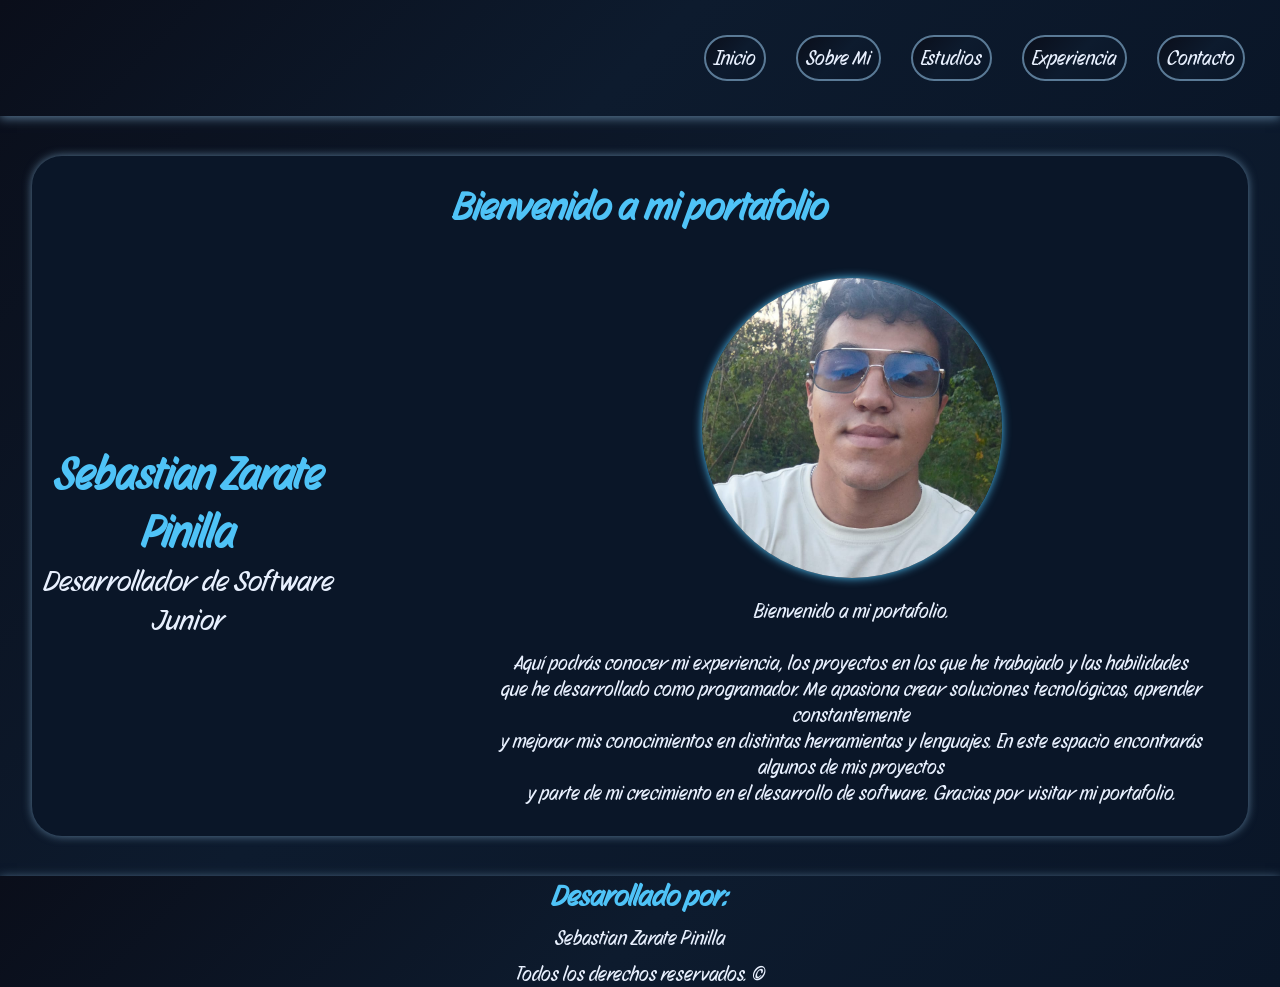
<file: src/index.html>
<!DOCTYPE html>
<html lang="en">

<head>
    <meta charset="UTF-8">
    <meta name="viewport" content="width=device-width, initial-scale=1.0">
    <link rel="stylesheet" href="./css/style.css">
    <link rel="stylesheet" href="./css/home.css">

    <link rel="preconnect" href="https://fonts.googleapis.com">
    <link rel="preconnect" href="https://fonts.gstatic.com" crossorigin>
    <link href="https://fonts.googleapis.com/css2?family=Story+Script&display=swap" rel="stylesheet">
    <link rel="preconnect" href="https://fonts.googleapis.com">
    <link rel="preconnect" href="https://fonts.gstatic.com" crossorigin>
    <link
        href="https://fonts.googleapis.com/css2?family=Exo+2:ital,wght@0,100..900;1,100..900&family=Story+Script&display=swap"
        rel="stylesheet">
    <title>Mi Portafolio</title>
</head>

<body>
    <header class="head_nav">
        <input type="checkbox" id="check-menu">
        <label for="check-menu"><img src="./img/bars-solid-full.svg" alt="logo de menu" class="logo_hamburger"></label>
        <nav class="nav_principal">
            <ul class="ul_menu">
                <li class="item_menu"><a class="link_menu" href="#">Inicio</a></li>
                <li class="item_menu"><a class="link_menu" href="./html/sobre_mi.html">Sobre Mi</a></li>
                <li class="item_menu"><a class="link_menu" href="./html/estudios.html">Estudios</a></li>
                <li class="item_menu"><a class="link_menu" href="./html/experiencia.html">Experiencia</a></li>
                <li class="item_menu"><a class="link_menu" href="./html/contacto.html">Contacto</a></li>
            </ul>
        </nav>
    </header>

    <main>
        <section class="main_div">
            <h1 class="h1_Welcome">Bienvenido a mi portafolio</h1>
            <div class="content_MainPage">

                <div class="text_main">
                    <h2 class="h2_name">Sebastian Zarate Pinilla</h2>
                    <p>Desarrollador de Software Junior</p>
                </div>

                <div class="img_flex">
                    <img class="img" src="./img/102a0bab-5954-4acd-9114-4d588d433d1a.jpg"
                        alt="Imagen de Sebastian Zarate">
                    <p>
                        Bienvenido a mi portafolio.<br><br>
                        Aquí podrás conocer mi experiencia, los proyectos en los que he trabajado
                        y las habilidades<br>
                        que he desarrollado como programador.
                        Me apasiona crear soluciones tecnológicas, aprender constantemente<br>
                        y mejorar mis conocimientos en distintas herramientas y lenguajes.
                        En este espacio encontrarás algunos de mis proyectos<br>
                        y parte de mi crecimiento en el desarrollo de software.
                        Gracias por visitar mi portafolio.
                    </p>
                </div>
            </div>
        </section>
    </main>

    <footer class="footer_copyRigth">
        <div class="copyRigth">
            <h2>Desarollado por:</h2>
            <p>Sebastian Zarate Pinilla</p>
            <p>Todos los derechos reservados. ©</p>
        </div>
    </footer>

</body>

</html>
</file>
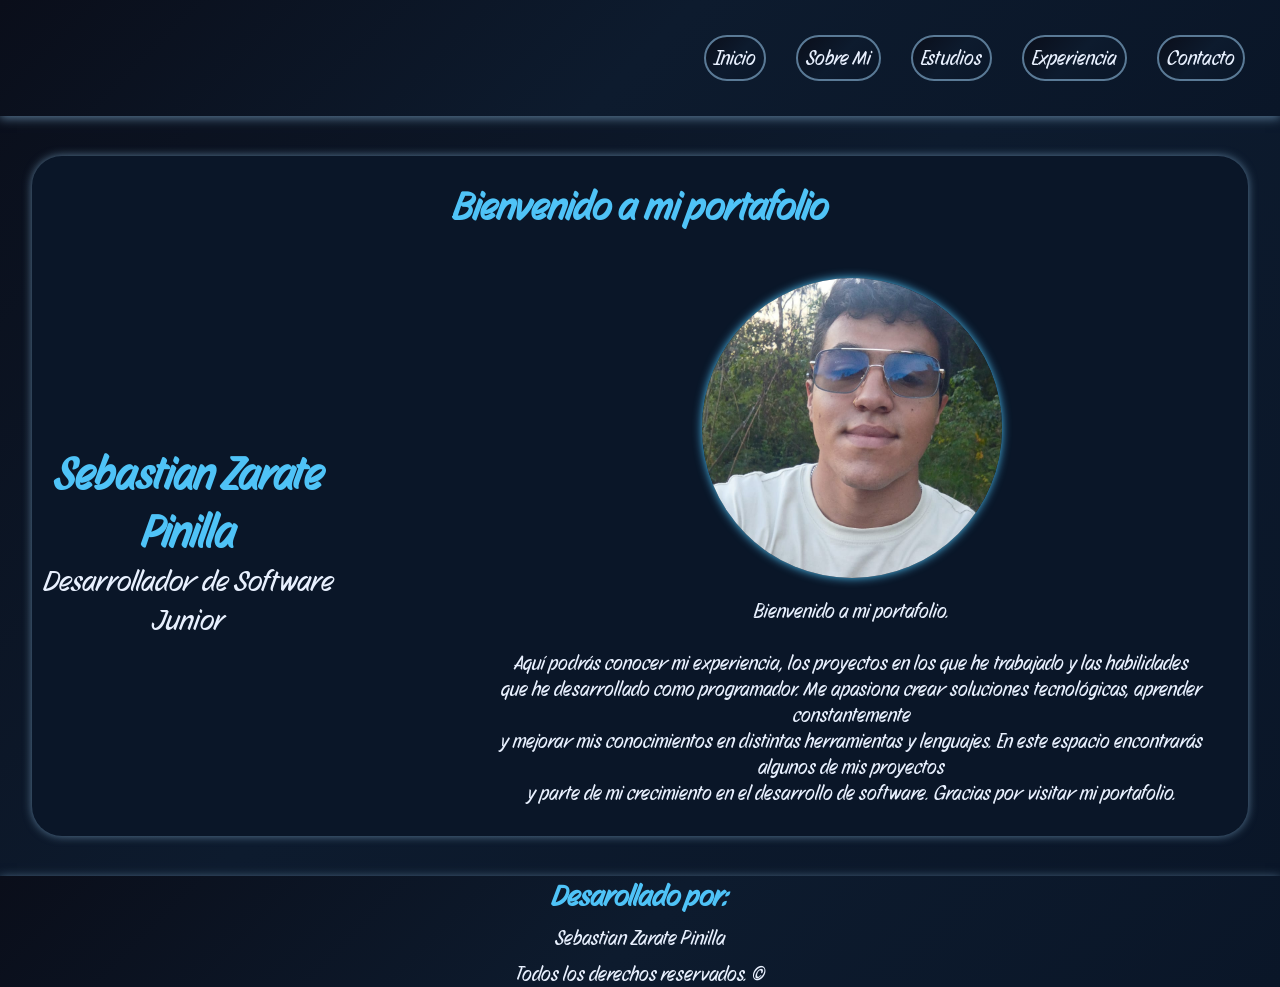
<file: src/html/index.html>
<!DOCTYPE html>
<html lang="en">

<head>
    <meta charset="UTF-8">
    <meta name="viewport" content="width=device-width, initial-scale=1.0">
    <link rel="stylesheet" href="./../css/style.css">
    <link rel="stylesheet" href="./../css/home.css">

    <link rel="preconnect" href="https://fonts.googleapis.com">
    <link rel="preconnect" href="https://fonts.gstatic.com" crossorigin>
    <link href="https://fonts.googleapis.com/css2?family=Story+Script&display=swap" rel="stylesheet">
    <link rel="preconnect" href="https://fonts.googleapis.com">
    <link rel="preconnect" href="https://fonts.gstatic.com" crossorigin>
    <link
        href="https://fonts.googleapis.com/css2?family=Exo+2:ital,wght@0,100..900;1,100..900&family=Story+Script&display=swap"
        rel="stylesheet">
    <title>Mi Portafolio</title>
</head>

<body>
    <header class="head_nav">
        <input type="checkbox" id="check-menu">
        <label for="check-menu"><img src="./../img/bars-solid-full.svg" alt="logo de menu" class="logo_hamburger"></label>
        <nav class="nav_principal">
            <ul class="ul_menu">
                <li class="item_menu"><a class="link_menu" href="#">Inicio</a></li>
                <li class="item_menu"><a class="link_menu" href="./sobre_mi.html">Sobre Mi</a></li>
                <li class="item_menu"><a class="link_menu" href="./estudios.html">Estudios</a></li>
                <li class="item_menu"><a class="link_menu" href="./experiencia.html">Experiencia</a></li>
                <li class="item_menu"><a class="link_menu" href="./contacto.html">Contacto</a></li>
            </ul>
        </nav>
    </header>

    <main>
        <section class="main_div">
            <h1 class="h1_Welcome">Bienvenido a mi portafolio</h1>
            <div class="content_MainPage">

                <div class="text_main">
                    <h2 class="h2_name">Sebastian Zarate Pinilla</h2>
                    <p>Desarrollador de Software Junior</p>
                </div>

                <div class="img_flex">
                    <img class="img" src="./../img/102a0bab-5954-4acd-9114-4d588d433d1a.jpg"
                        alt="Imagen de Sebastian Zarate">
                    <p>
                        Bienvenido a mi portafolio.<br><br>
                        Aquí podrás conocer mi experiencia, los proyectos en los que he trabajado
                        y las habilidades<br>
                        que he desarrollado como programador.
                        Me apasiona crear soluciones tecnológicas, aprender constantemente<br>
                        y mejorar mis conocimientos en distintas herramientas y lenguajes.
                        En este espacio encontrarás algunos de mis proyectos<br>
                        y parte de mi crecimiento en el desarrollo de software.
                        Gracias por visitar mi portafolio.
                    </p>
                </div>
            </div>
        </section>
    </main>

    <footer class="footer_copyRigth">
        <div class="copyRigth">
            <h2>Desarollado por:</h2>
            <p>Sebastian Zarate Pinilla</p>
            <p>Todos los derechos reservados. ©</p>
        </div>
    </footer>

</body>

</html>
</file>
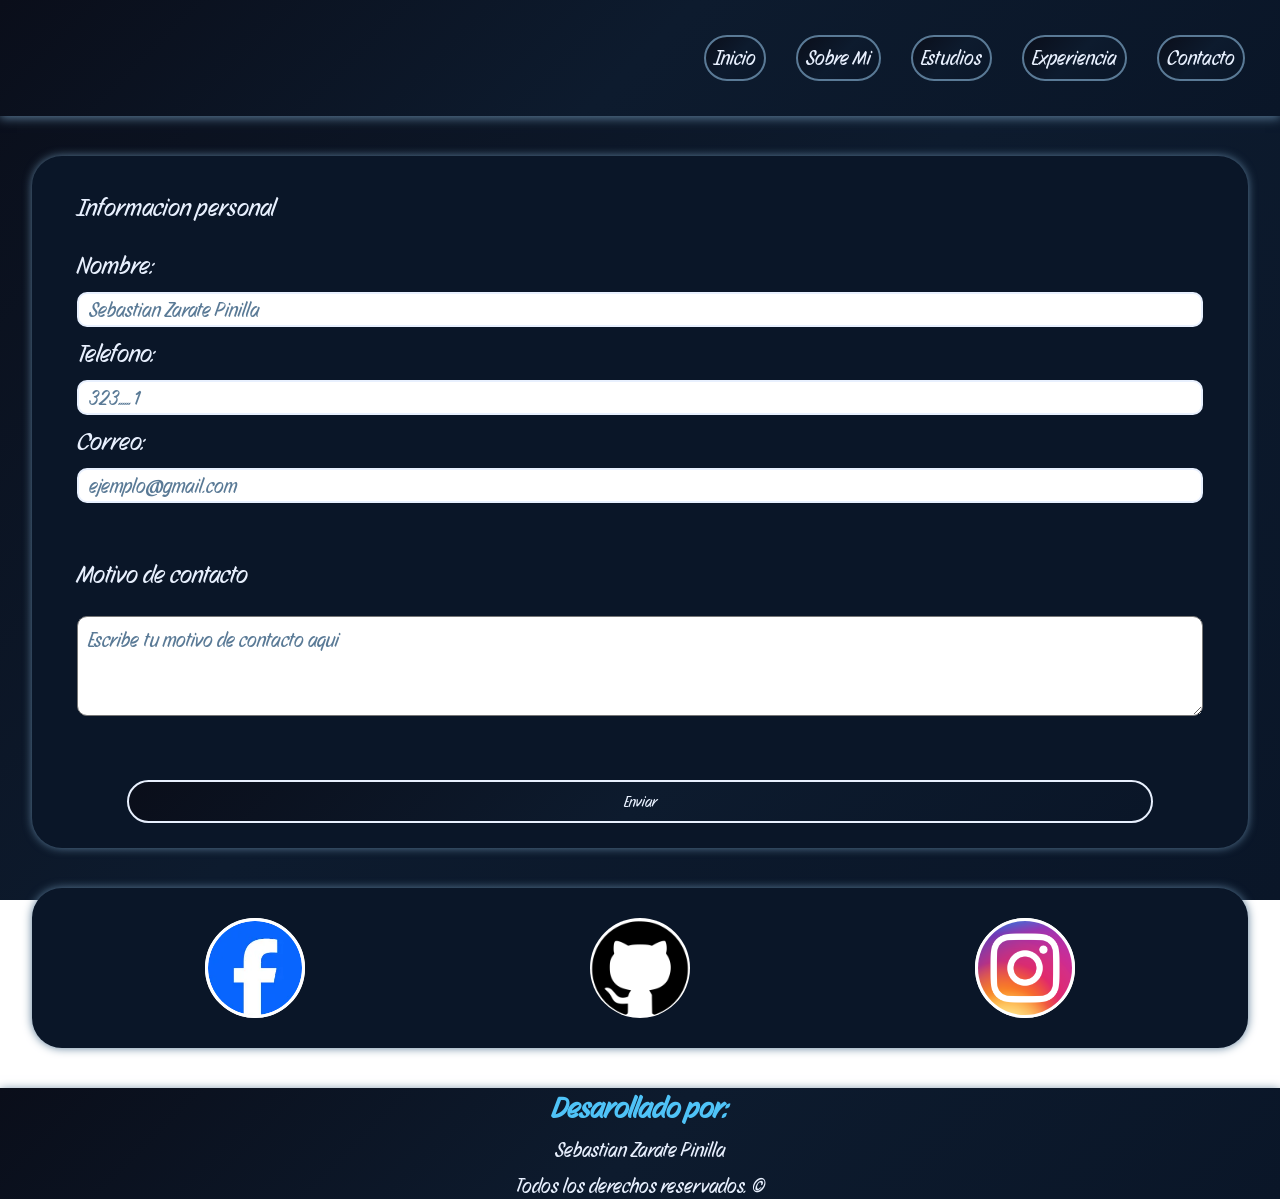
<file: src/html/contacto.html>
<!DOCTYPE html>
<html lang="en">

<head>
    <meta charset="UTF-8">
    <meta name="viewport" content="width=device-width, initial-scale=1.0">
    <link rel="stylesheet" href="./../css/style.css">
    <link rel="stylesheet" href="./../css/contacto.css">

    <link rel="preconnect" href="https://fonts.googleapis.com">
    <link rel="preconnect" href="https://fonts.gstatic.com" crossorigin>
    <link href="https://fonts.googleapis.com/css2?family=Story+Script&display=swap" rel="stylesheet">
    <link rel="preconnect" href="https://fonts.googleapis.com">
    <link rel="preconnect" href="https://fonts.gstatic.com" crossorigin>
    <link
        href="https://fonts.googleapis.com/css2?family=Exo+2:ital,wght@0,100..900;1,100..900&family=Story+Script&display=swap"
        rel="stylesheet">
    <title>Document</title>
</head>

<body>
    <header class="head_nav">
        <input type="checkbox" id="check-menu">
        <label for="check-menu"><img src="./../img/bars-solid-full.svg" alt="logo de menu"
                class="logo_hamburger"></label>
        <nav class="nav_principal">
            <ul class="ul_menu">
                <li class="item_menu"><a class="link_menu" href="./../index.html">Inicio</a></li>
                <li class="item_menu"><a class="link_menu" href="./sobre_mi.html">Sobre Mi</a></li>
                <li class="item_menu"><a class="link_menu" href="./estudios.html">Estudios</a></li>
                <li class="item_menu"><a class="link_menu" href="./experiencia.html">Experiencia</a></li>
                <li class="item_menu"><a class="link_menu" href="#">Contacto</a></li>
            </ul>
        </nav>
    </header>

    <main>
        <section class="main_div">
            <form action="https://formspree.io/f/mwvrjwpv" method="POST">
                <fieldset class="personal-info">
                    <legend>Informacion personal </legend>
                    <label class="label" for="name">Nombre:
                        <input type="text" class="name_in input" id="name" placeholder="Sebastian Zarate Pinilla" name="Name" required>
                    </label>
                    <label class="label" for="phoneNumber">Telefono:
                        <input type="number" class="numer_text input" id="phoneNumber" maxlength="10"
                            minlength="10" placeholder="323......1" name="Phone_Number" required>
                    </label>
                    <label class="label" for="email">Correo:
                        <input type="email" class="email input" id="email" placeholder="ejemplo@gmail.com" name="Email" required>
                    </label>
                </fieldset>

                <fieldset class="area-contact">
                    <legend>Motivo de contacto</legend>
                    <label class="label" for="msg">
                        <textarea class="text_area" id="msg"
                            placeholder="Escribe tu motivo de contacto aqui" name="Message" required></textarea>
                    </label>
                </fieldset>
                <button class="button-send" type="submit">Enviar</button>
            </form>
        </section>

        <section class="main_div social-media">
            <div class="card">
                <a href="https://www.facebook.com/sebastian.zarate.1276487/" target="_blank"><img class="img fb"
                        src="./../img/DUiOg0mJTjz.webp" alt="logo de facebook"></a>
            </div>
            <div class="card">
                <a href="https://github.com/szaratep" target="_blank"><img class="img"
                        src="./../img/GitHub_Invertocat_Logo.svg.webp" alt="logo de github"></a>
            </div>
            <div class="card">
                <a href="https://www.instagram.com/sebazarate_11/" target="_blank"><img class="img ig"
                        src="./../img/Instagram_icon.webp" alt="logo de instagram"></a>
            </div>
        </section>
    </main>

    <footer class="footer_copyRigth">
        <div class="copyRigth">
            <h2>Desarollado por:</h2>
            <p>Sebastian Zarate Pinilla</p>
            <p>Todos los derechos reservados. ©</p>
        </div>
    </footer>
</body>

</html>
</file>
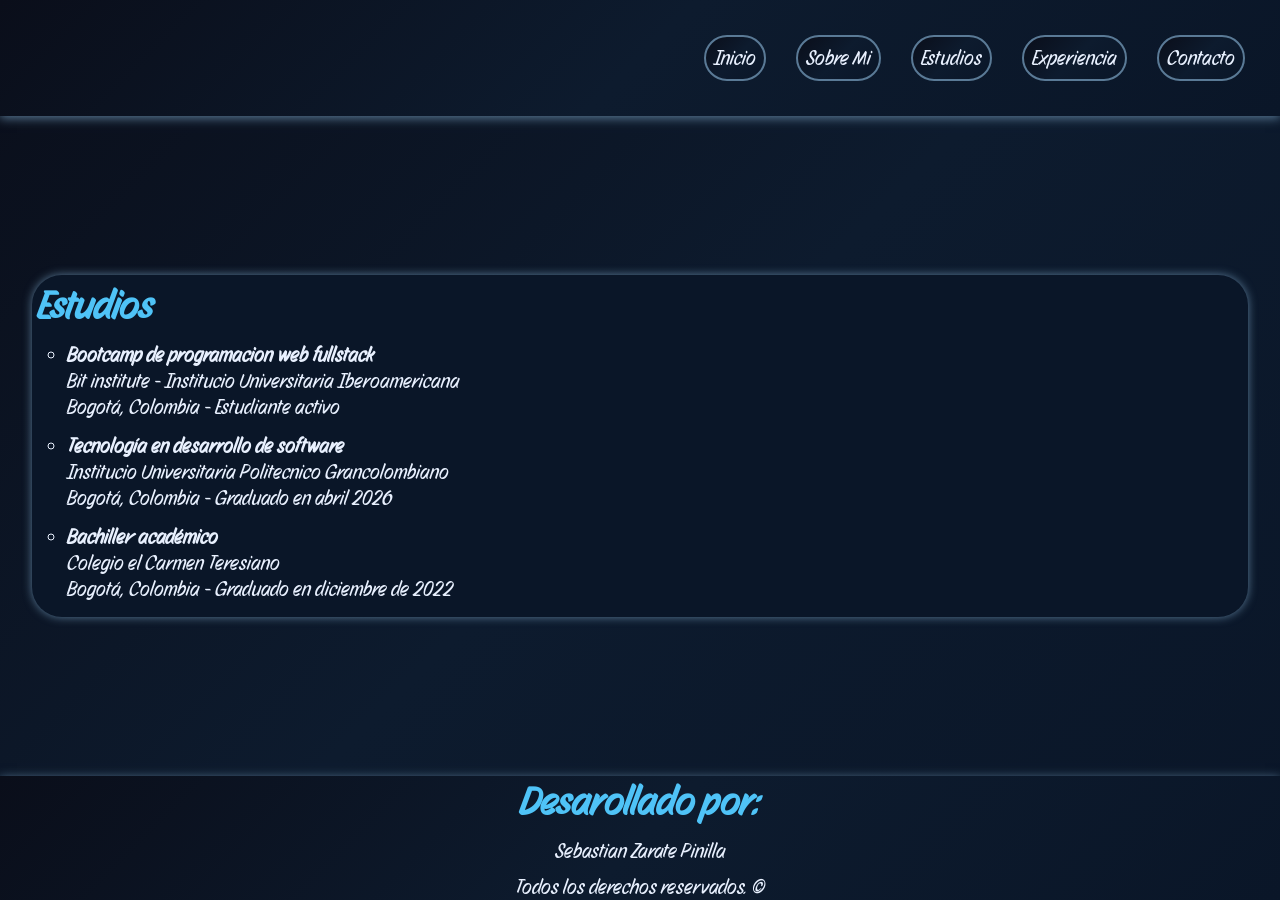
<file: src/html/estudios.html>
<!DOCTYPE html>
<html lang="en">

<head>
    <meta charset="UTF-8">
    <meta name="viewport" content="width=device-width, initial-scale=1.0">
    <link rel="stylesheet" href="./../css/style.css">
    <link rel="stylesheet" href="./../css/estudios.css">

    <link rel="preconnect" href="https://fonts.googleapis.com">
    <link rel="preconnect" href="https://fonts.gstatic.com" crossorigin>
    <link href="https://fonts.googleapis.com/css2?family=Story+Script&display=swap" rel="stylesheet">
    <link rel="preconnect" href="https://fonts.googleapis.com">
    <link rel="preconnect" href="https://fonts.gstatic.com" crossorigin>
    <link
        href="https://fonts.googleapis.com/css2?family=Exo+2:ital,wght@0,100..900;1,100..900&family=Story+Script&display=swap"
        rel="stylesheet">
    <title>Document</title>
</head>

<body>
    <header class="head_nav">
        <input type="checkbox" id="check-menu">
        <label for="check-menu"><img src="./../img/bars-solid-full.svg" alt="logo de menu"
                class="logo_hamburger"></label>
        <nav class="nav_principal">
            <ul class="ul_menu">
                <li class="item_menu"><a class="link_menu" href="./../index.html">Inicio</a></li>
                <li class="item_menu"><a class="link_menu" href="./sobre_mi.html">Sobre Mi</a></li>
                <li class="item_menu"><a class="link_menu" href="#">Estudios</a></li>
                <li class="item_menu"><a class="link_menu" href="./experiencia.html">Experiencia</a></li>
                <li class="item_menu"><a class="link_menu" href="./contacto.html">Contacto</a></li>
            </ul>
        </nav>
    </header>

    <main>
        <section class="main_div">
            <h2>Estudios</h2>
            <ul class="list_studies">
                <li class="list_item">
                    <h3>Bootcamp de programacion web fullstack</h3>
                    <p>
                        Bit institute - Institucio Universitaria Iberoamericana <br>
                        Bogotá, Colombia - Estudiante activo
                    </p>
                </li>
                <br>
                <li class="list_item">
                    <h3>Tecnología en desarrollo de software</h3>
                    <p>
                        Institucio Universitaria Politecnico Grancolombiano <br>
                        Bogotá, Colombia - Graduado en abril 2026
                    </p>
                </li>
                <br>
                <li class="list_item">
                    <h3>Bachiller académico</h3>
                    <p>
                        Colegio el Carmen Teresiano <br>
                        Bogotá, Colombia - Graduado en diciembre de 2022
                    </p>
                </li>
            </ul>
        </section>
    </main>

    <footer class="footer_copyRigth">
        <div class="copyRigth">
            <h2>Desarollado por:</h2>
            <p>Sebastian Zarate Pinilla</p>
            <p>Todos los derechos reservados. ©</p>
        </div>
    </footer>

</body>

</html>
</file>
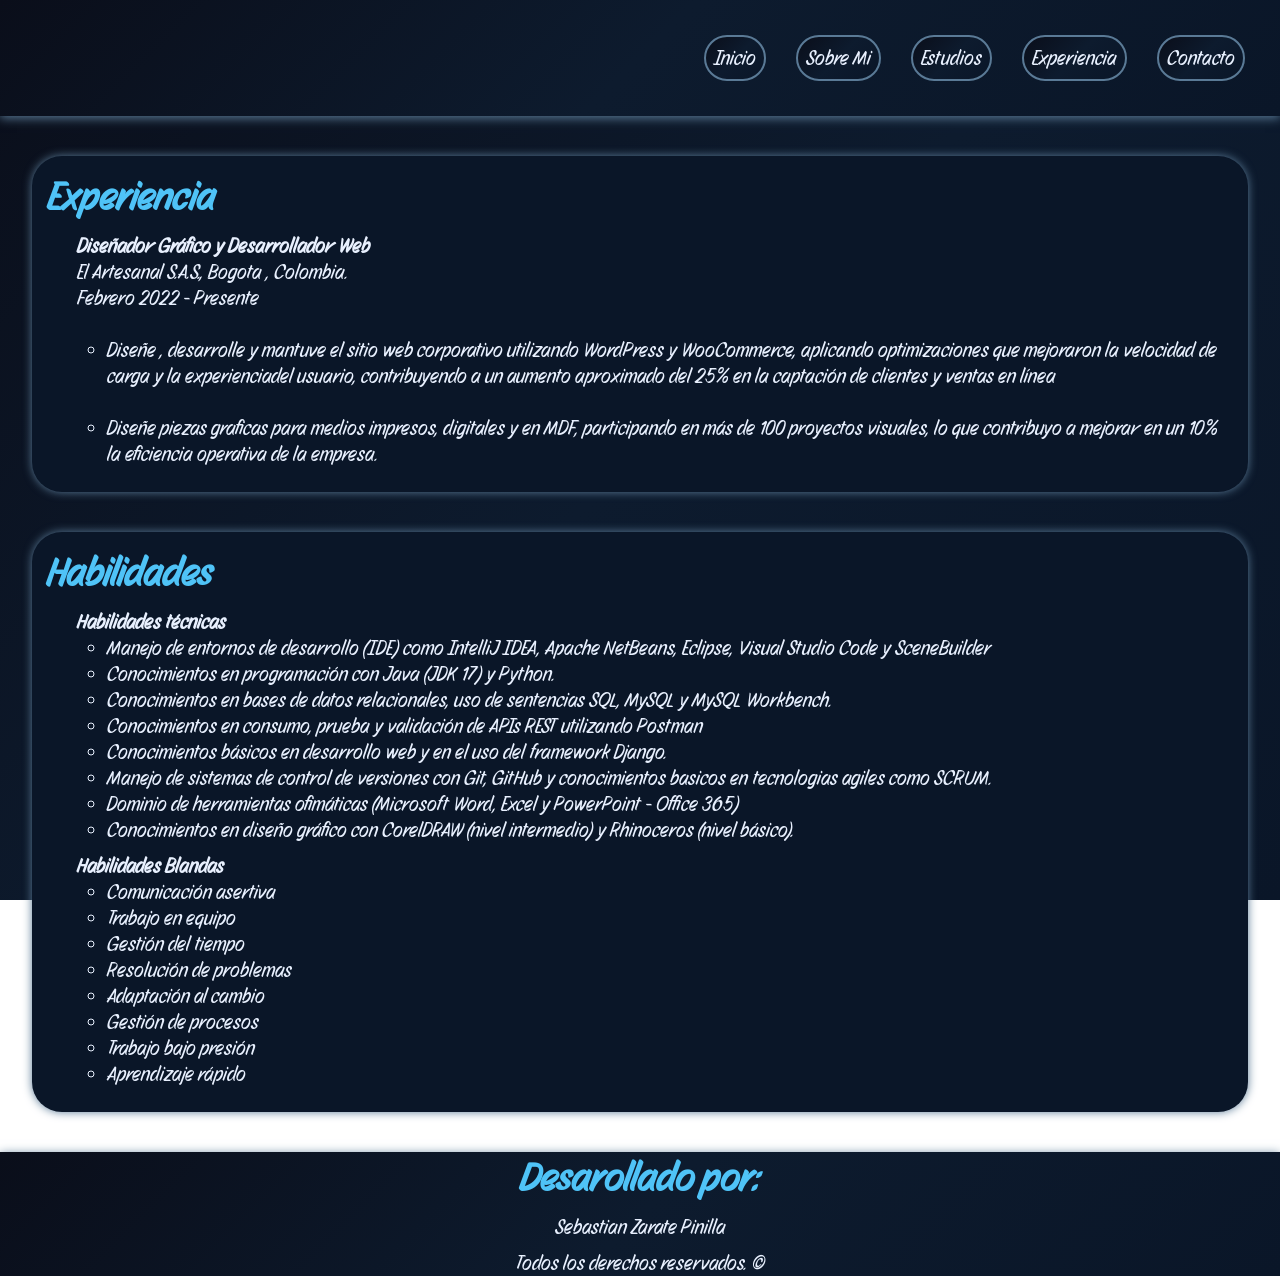
<file: src/html/experiencia.html>
<!DOCTYPE html>
<html lang="en">

<head>
    <meta charset="UTF-8">
    <meta name="viewport" content="width=device-width, initial-scale=1.0">
    <link rel="stylesheet" href="./../css/style.css">
    <link rel="stylesheet" href="./../css/experiencia.css">

    <link rel="preconnect" href="https://fonts.googleapis.com">
    <link rel="preconnect" href="https://fonts.gstatic.com" crossorigin>
    <link href="https://fonts.googleapis.com/css2?family=Story+Script&display=swap" rel="stylesheet">
    <link rel="preconnect" href="https://fonts.googleapis.com">
    <link rel="preconnect" href="https://fonts.gstatic.com" crossorigin>
    <link
        href="https://fonts.googleapis.com/css2?family=Exo+2:ital,wght@0,100..900;1,100..900&family=Story+Script&display=swap"
        rel="stylesheet">
    <title>Document</title>
</head>

<body>
    <header class="head_nav">
        <input type="checkbox" id="check-menu">
        <label for="check-menu"><img src="./../img/bars-solid-full.svg" alt="logo de menu" class="logo_hamburger"></label>
        <nav class="nav_principal">
            <ul class="ul_menu">
                <li class="item_menu"><a class="link_menu" href="./../index.html">Inicio</a></li>
                <li class="item_menu"><a class="link_menu" href="./sobre_mi.html">Sobre Mi</a></li>
                <li class="item_menu"><a class="link_menu" href="./estudios.html">Estudios</a></li>
                <li class="item_menu"><a class="link_menu" href="#">Experiencia</a></li>
                <li class="item_menu"><a class="link_menu" href="./contacto.html">Contacto</a></li>
            </ul>
        </nav>
    </header>

    <main>
        <section class="main_div">
            <h2>Experiencia</h2>
            <ul class="list_experience">
                <li>
                    <h3>Diseñador Gráfico y Desarrollador Web </h3>
                    <p>
                        El Artesanal S.A.S., Bogota , Colombia. <br>
                        Febrero 2022 - Presente
                    </p>
                    <br>
                    <ul class="second_list_item">
                        <li class="second_item">Diseñe , desarrolle y mantuve el sitio web corporativo utilizando WordPress y
                            WooCommerce, aplicando optimizaciones que mejoraron la velocidad de carga y la
                            experienciadel usuario, contribuyendo a un aumento aproximado del 25% en la captación de
                            clientes y ventas en línea
                        </li>
                        <br>
                        <li class="second_item">
                            Diseñe piezas graficas para medios impresos, digitales y en MDF, participando en más de
                            100 proyectos visuales, lo que contribuyo a mejorar en un 10% la eficiencia operativa de la
                            empresa.
                        </li>
                    </ul>
                </li>
            </ul>
        </section>

        <section class="main_div">
            <article>
                <h2>Habilidades</h2>
                <ul ul class="list_experience">
                    <li>
                        <h3>Habilidades técnicas</h3>
                    </li>
                    <ul class="second_list_item">
                        <li class="second_item">Manejo de entornos de desarrollo (IDE) como IntelliJ IDEA, Apache NetBeans, Eclipse, Visual
                            Studio Code y SceneBuilder</li>
                        <li class="second_item">Conocimientos en programación con Java (JDK 17) y Python.</li>
                        <li class="second_item">Conocimientos en bases de datos relacionales, uso de sentencias SQL, MySQL y MySQL
                            Workbench.</li>
                        <li class="second_item">Conocimientos en consumo, prueba y validación de APIs REST utilizando Postman</li>
                        <li class="second_item">Conocimientos básicos en desarrollo web y en el uso del framework Django.</li>
                        <li class="second_item">Manejo de sistemas de control de versiones con Git, GitHub y conocimientos basicos en
                            tecnologias agiles como SCRUM.</li>
                        <li class="second_item">Dominio de herramientas ofimáticas (Microsoft Word, Excel y PowerPoint - Office 365)</li>
                        <li class="second_item">Conocimientos en diseño gráfico con CorelDRAW (nivel intermedio) y Rhinoceros (nivel
                            básico).</li>
                    </ul>
                </ul>
            </article>

            <article>
                <ul ul class="list_experience">
                    <li>
                        <h3>Habilidades Blandas</h3>
                    </li>
                    <ul class="second_list_item">
                        <li class="second_item">Comunicación asertiva</li>
                        <li class="second_item">Trabajo en equipo</li>
                        <li class="second_item">Gestión del tiempo</li>
                        <li class="second_item">Resolución de problemas</li>
                        <li class="second_item">Adaptación al cambio</li>
                        <li class="second_item">Gestión de procesos</li>
                        <li class="second_item">Trabajo bajo presión</li>
                        <li class="second_item">Aprendizaje rápido</li>
                    </ul>
                </ul>
            </article>
        </section>
    </main>


    <footer class="footer_copyRigth">
        <div class="copyRigth">
            <h2>Desarollado por:</h2>
            <p>Sebastian Zarate Pinilla</p>
            <p>Todos los derechos reservados. ©</p>
        </div>
    </footer>

</body>

</html>
</file>
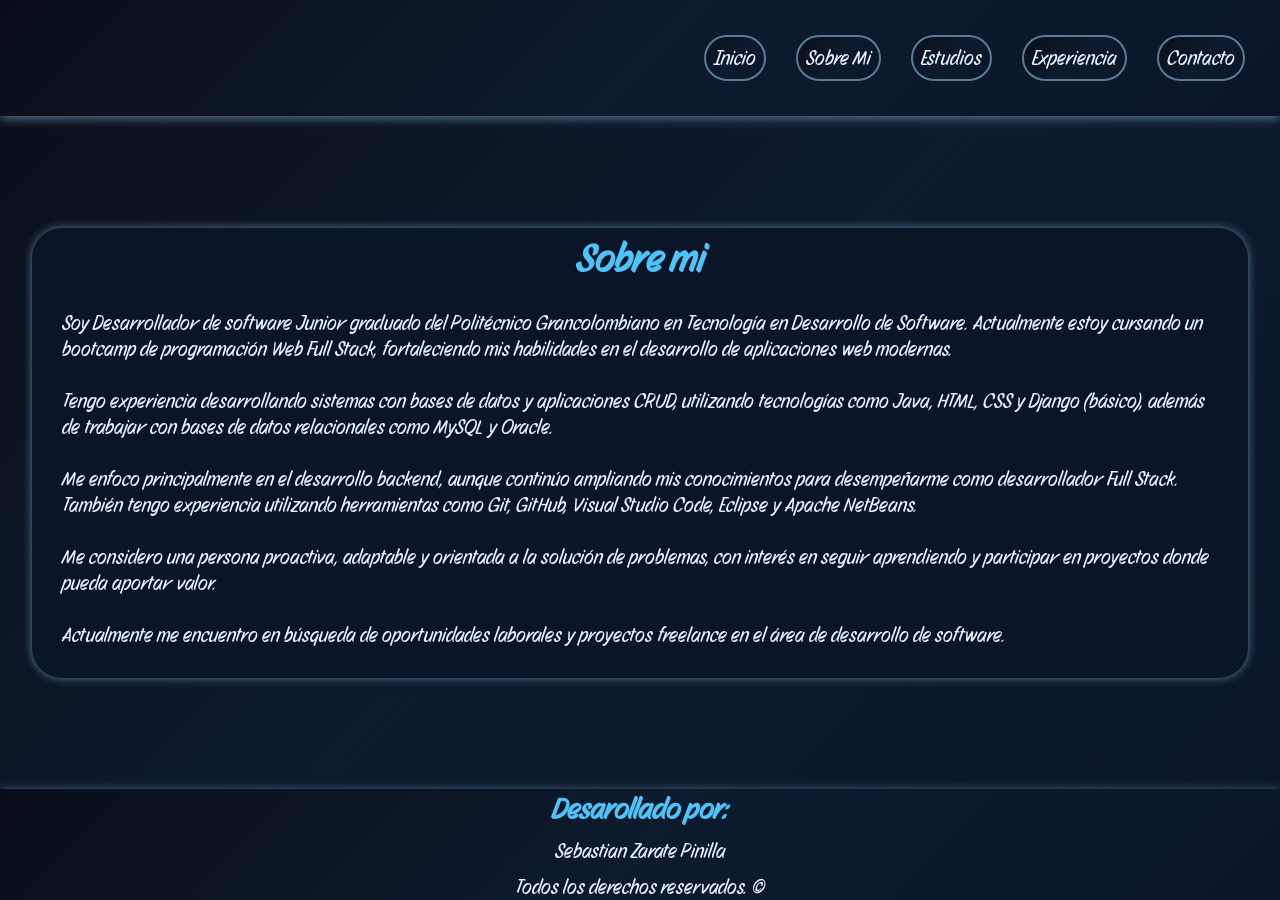
<file: src/html/sobre_mi.html>
<!DOCTYPE html>
<html lang="en">

<head>
    <meta charset="UTF-8">
    <meta name="viewport" content="width=device-width, initial-scale=1.0">
    <link rel="stylesheet" href="./../css/style.css">
    <link rel="stylesheet" href="./../css/sobre_mi.css">

    <link rel="preconnect" href="https://fonts.googleapis.com">
    <link rel="preconnect" href="https://fonts.gstatic.com" crossorigin>
    <link href="https://fonts.googleapis.com/css2?family=Story+Script&display=swap" rel="stylesheet">
    <link rel="preconnect" href="https://fonts.googleapis.com">
    <link rel="preconnect" href="https://fonts.gstatic.com" crossorigin>
    <link
        href="https://fonts.googleapis.com/css2?family=Exo+2:ital,wght@0,100..900;1,100..900&family=Story+Script&display=swap"
        rel="stylesheet">
    <title>Document</title>
</head>

<body>
    <header class="head_nav">
        <input type="checkbox" id="check-menu">
        <label for="check-menu"><img src="./../img/bars-solid-full.svg" alt="logo de menu" class="logo_hamburger"></label>
        <nav class="nav_principal">
            <ul class="ul_menu">
                <li class="item_menu"><a class="link_menu" href="./../index.html">Inicio</a></li>
                <li class="item_menu"><a class="link_menu" href="#">Sobre Mi</a></li>
                <li class="item_menu"><a class="link_menu" href="./estudios.html">Estudios</a></li>
                <li class="item_menu"><a class="link_menu" href="./experiencia.html">Experiencia</a></li>
                <li class="item_menu"><a class="link_menu" href="./contacto.html">Contacto</a></li>
            </ul>
        </nav>
    </header>

    <main>
        <section class="main_div">
            <h2 class="title_aboutMe">Sobre mi</h2>
            <p class="text_main">
                Soy Desarrollador de software Junior graduado del Politécnico Grancolombiano en Tecnología en Desarrollo
                de
                Software. Actualmente estoy cursando un bootcamp de programación Web Full Stack, fortaleciendo mis
                habilidades en el desarrollo de aplicaciones web modernas.<br><br>

                Tengo experiencia desarrollando sistemas con bases de datos y aplicaciones CRUD, utilizando tecnologías
                como
                Java, HTML, CSS y Django (básico), además de trabajar con bases de datos relacionales como MySQL y
                Oracle.<br><br>

                Me enfoco principalmente en el desarrollo backend, aunque continúo ampliando mis conocimientos para
                desempeñarme como desarrollador Full Stack. También tengo experiencia utilizando herramientas como Git,
                GitHub, Visual Studio Code, Eclipse y Apache NetBeans.<br><br>

                Me considero una persona proactiva, adaptable y orientada a la solución de problemas, con interés en
                seguir
                aprendiendo y participar en proyectos donde pueda aportar valor.<br><br>

                Actualmente me encuentro en búsqueda de oportunidades laborales y proyectos freelance en el área de
                desarrollo de software.
            </p>
        </section>
    </main>

    <footer class="footer_copyRigth">
        <div class="copyRigth">
            <h2>Desarollado por:</h2>
            <p>Sebastian Zarate Pinilla</p>
            <p>Todos los derechos reservados. ©</p>
        </div>
    </footer>
</body>

</html>
</file>
<file: src/css/style.css>
*{
    margin: 0;
    padding: 0;
    box-sizing: border-box;
    font-family: "Story Script", sans-serif;
}

html{
    font-size: 62.5%;
}

:root{
    --gradient-1: #0a0e1a;
    --gradient-2: #0d1b2e;
    --gradient-3: #0a1628;
    --main-color: #4fc3f7;
    --secont-color: #7dd3b0 ;
    --main-text: #e8f0fe;
    --secont-text-color: #a0b4cc;
    --placeholder: #5a7a96;
    --shadow: #0e264ad9;
}

body{
    height: 100vh;
    display: flex;
    flex-direction: column;
    justify-content: space-between;
    background: linear-gradient(135deg, #0a0e1a 0%, #0d1b2e 50%, #0a1628 100%);
    background-attachment: fixed;
    background-repeat: no-repeat;
    background-size: cover;
}

a{
    text-decoration: none;
    color: var(--main-text);
}

h1, h2{
    color: var(--main-color);
}

p{
    color: var(--main-text);
}

li{
    list-style: none;
    color: var(--main-text);
}

.head_nav{
    background: linear-gradient(135deg, #0a0e1a 0%, #0d1b2e 50%, #0a1628 100%); 
    box-shadow: 0px 2px 10px var(--placeholder);
    padding: 15px;
}

#check-menu, .logo_hamburger{
    display: none;
}

.logo_hamburger{
    height: 60px;
}

.ul_menu{
    display: flex;
    justify-content: end;
    gap: 30px;
    margin: 0;
    padding: 20px;
    font-family: "Exo 2", sans-serif;
    font-size: 2rem;
}

.item_menu{
    background: linear-gradient(135deg, #0a0e1a 0%, #0d1b2e 50%, #0a1628 100%); 
    list-style: none;
    padding: 8px;
    border: 2px solid var(--placeholder);
    border-radius: 30px;
}

.link_menu{
    text-decoration: none;
    color: var(--main-text);
}

.main_div{
    margin: 2rem auto;
    padding: .5rem;
    box-shadow: 0px 0px 10px var(--placeholder);
    background-color: #0a1628;
    border-radius: 3rem;
    width: 135rem;
}

.footer_copyRigth{
    display: flex;
    justify-content: center;
    align-items: end;
    background: linear-gradient(135deg, #0a0e1a 0%, #0d1b2e 50%, #0a1628 100%); 
    box-shadow: 0px 2px 10px var(--placeholder);
    font-size: 2rem;
}

.copyRigth{
    display: flex;
    text-align: center;
    flex-direction: column;
    gap: 10px;
}

@media (max-width: 580px){

    .head_nav{
        position: sticky;
        top: 0px;
    }

    .nav_principal{
        position: absolute;
        top: 9rem;
        left: 0;
        width: 0;
        height: 0;
        z-index: 2;
        display: none;
    }

    .ul_menu{
        background-color: var(--shadow);
        flex-wrap: wrap;
        justify-content: center;
        align-items: center;
        padding: 20px
    }

    .logo_hamburger{
        display: block;
        cursor: pointer;
        background-color: var(--text-bg-box);
        border-radius: 10px;
        margin: 0;
    }

    #check-menu:checked ~ .nav_principal{
        height: 20rem;
        width: 100%;
        opacity: 1;
        display: block;
    }
}

@media (max-width: 1450px){
    .main_div{
        width: 95%;
        margin: 40px auto;
    }
}
</file>
<file: src/css/home.css>
:root{
    --main-color: #4fc3f7;
    --secont-color: #7dd3b0 ;
    --main-text: #e8f0fe;
    --secont-text-color: #a0b4cc;
    --placeholder: #5a7a96;
}

.h1_Welcome{
    text-align: center;
    font-size: 4rem;
    margin: 20px;
}

.content_MainPage{
    display: flex;
    justify-content: center;
    align-items: center;
    gap: 120px;
}

.img_flex{
    display: flex;
    flex-direction: column;
    gap: 2rem;
    font-size: 2rem;
    text-align: center;
    padding: 25px;
    justify-content: center;
    align-items: center;
}

.img{
    width: 300px;
    height: 300px;
    object-fit: cover;
    box-shadow: 0px 0px 10px var(--main-color);
    border-radius: 50%; 
}

.text_main{
    text-align: center;
    font-size: 3rem;
}


@media (max-width: 1050px){
    .content_MainPage{
        display: block;
    }
}

@media (max-width: 850px){
    .content_MainPage{
        display: block;
    }

    .img{
        margin: 20px;
    }
}
</file>
<file: src/css/contacto.css>
:root{
    --main-color: #4fc3f7;
    --secont-color: #7dd3b0 ;
    --main-text: #e8f0fe;
    --secont-text-color: #a0b4cc;
    --placeholder: #5a7a96;
}

fieldset{
    display: block;
    padding: 1.5rem 1rem;
    margin: 3rem;
    border: none;
}

.label, legend{
    color: var(--main-text);
    font-size: 2.5rem;
}

input, .label{
    display: block;
    margin: 10px 0;
}

.input{
    width: 100%;
    height: 3.5rem;
    border: 2px solid var(--main-text);
    border-radius: 10px;
    padding: 1rem;
    font-size: 2rem;
}

.input::placeholder{
    font-size: 2rem;
    color: var(--placeholder);
}

.input:focus{
    border: none;
    box-shadow: 0px 0px 25px var(--main-color);
}

.text_area{
    width: 100%;
    resize: vertical;
    min-height: 100px;
    max-height: 250px;
    padding: 1rem;
    border-radius: 10px;
    font-size: 2rem;
}

.text_area::placeholder{
    font-size: 2rem;
    color: var(--placeholder);
}

.text_area:focus{
    border: none;
    box-shadow: 0px 0px 25px var(--main-color);
}



.button-send{
    display: block;
    width: 85%;
    padding: 1rem;
    border-radius: 3rem;
    margin: 20px auto;
    font-size: 1.5rem;
    color: var(--main-text);
    background: linear-gradient(135deg, #0a0e1a 0%, #0d1b2e 50%, #0a1628 100%);
    border: 2px solid var(--main-text);
}

.social-media{
    display: flex;
    justify-content: space-around;
    align-items: center;
    padding: 3rem;
}

.card{
    width: 100px;
    height: 100px;
    background-color: white;
    border-radius: 50%;
}

.img{
    width: 100%;
    height: 100%;
    border-radius: 50%;
}

.ig, .fb{
    border: 3px solid white;
}

.img:hover{
    transform: scale(1.1);
    border: none;
    box-shadow: 0px 0px 10px white;
}
</file>
<file: src/css/estudios.css>
:root{
    --main-color: #4fc3f7;
    --secont-color: #7dd3b0 ;
    --main-text: #e8f0fe;
    --secont-text-color: #a0b4cc;
    --placeholder: #5a7a96;
}

.list_studies{
    padding-left: 3rem;
    margin: 10px 0;
}

h2{
    font-size: 4rem;
}

h3, li{
    font-size: 2rem;
}

.list_item{
    list-style: circle;
}
</file>
<file: src/css/experiencia.css>
:root{
    --main-color: #4fc3f7;
    --secont-color: #7dd3b0 ;
    --main-text: #e8f0fe;
    --secont-text-color: #a0b4cc;
    --placeholder: #5a7a96;
}

.main_div{
    padding: 15px;
}

h2{
    font-size: 4rem;
}

.list_experience{
    padding-left: 3rem;
    margin: 10px 0;
}

h3, li{
    font-size: 2rem;
}

.second_list_item{
    padding-left: 3rem;
}

.second_item{
    list-style: circle;
}
</file>
<file: src/css/sobre_mi.css>
:root{
    --main-color: #4fc3f7;
    --secont-color: #7dd3b0 ;
    --main-text: #e8f0fe;
    --secont-text-color: #a0b4cc;
    --placeholder: #5a7a96;
}

.title_aboutMe{
    text-align: center;
    font-size: 4rem;
    margin: 0px 20px;
}

.text_main{
    font-size: 2rem;
    padding: 25px;
}
</file>
